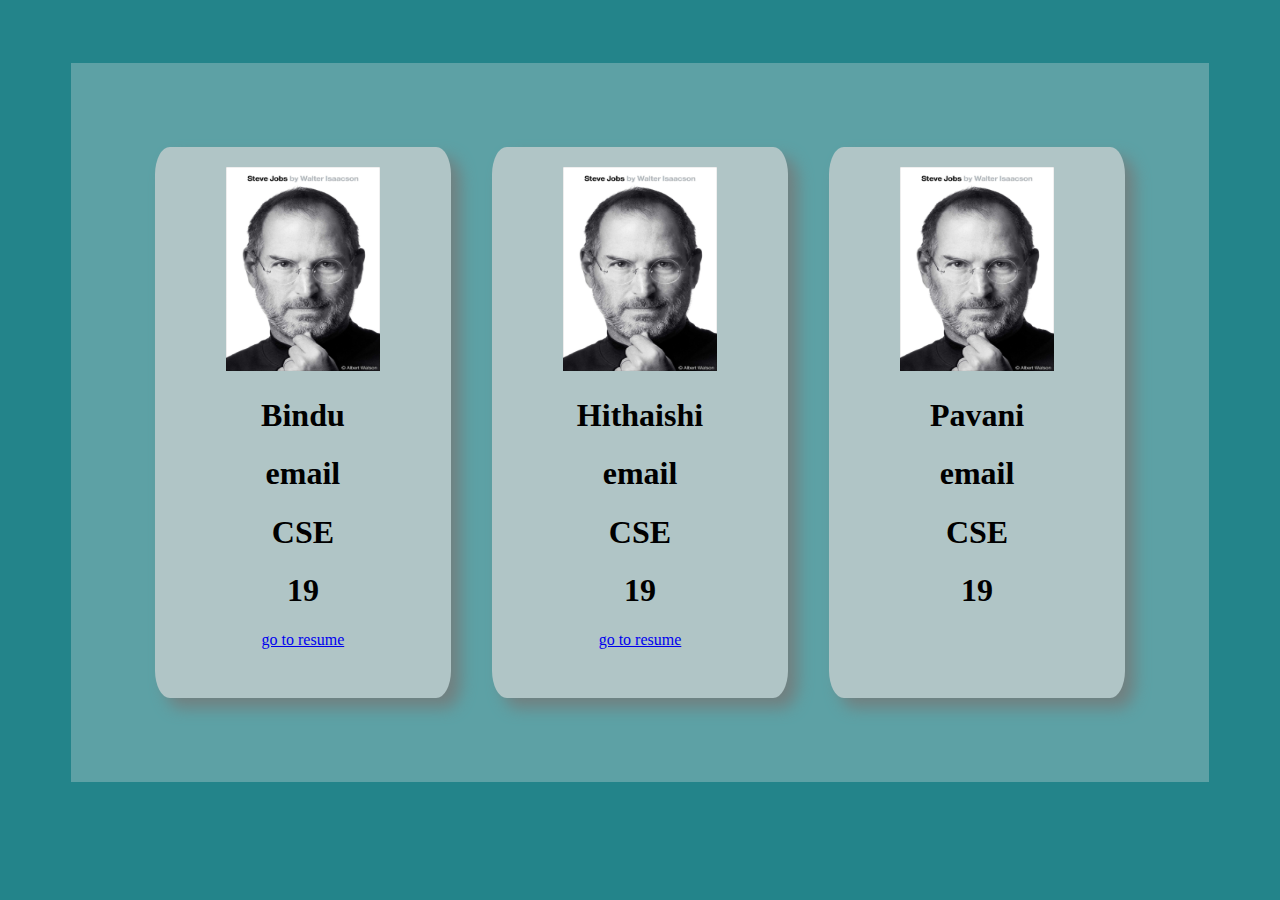
<file: index.html>
<!DOCTYPE html>
<html>
  <head>
    <link rel="stylesheet" href="css/style.css">
    <meta charset="utf-8">
    <title>Resume cards</title>
    <meta name="viewport" content="width=device-width,initial-scale=1.0">
  </head>
  <body>
    <div class="A">
      <div class="B">
        <img src="images/stv.jpg" alt="leader">
        <h1>Bindu</h1>
        <h1>email</h1>
        <h1>CSE</h1>
        <h1>19</h1>
        <a href="dynamic.html">go to resume</a>
      </div>
      <div class="B">
        <img src="images/stv.jpg" alt="leader">
        <h1>Hithaishi</h1>
        <h1>email</h1>
        <h1>CSE</h1>
        <h1>19</h1>
        <a href="static.html">go to resume</a>
      </div>
      <div class="B">
        <img src="images/stv.jpg" alt="leader">
        <h1>Pavani</h1>
        <h1>email</h1>
        <h1>CSE</h1>
        <h1>19</h1>
      </div>
    </div>
  </body>
</html>
</file>
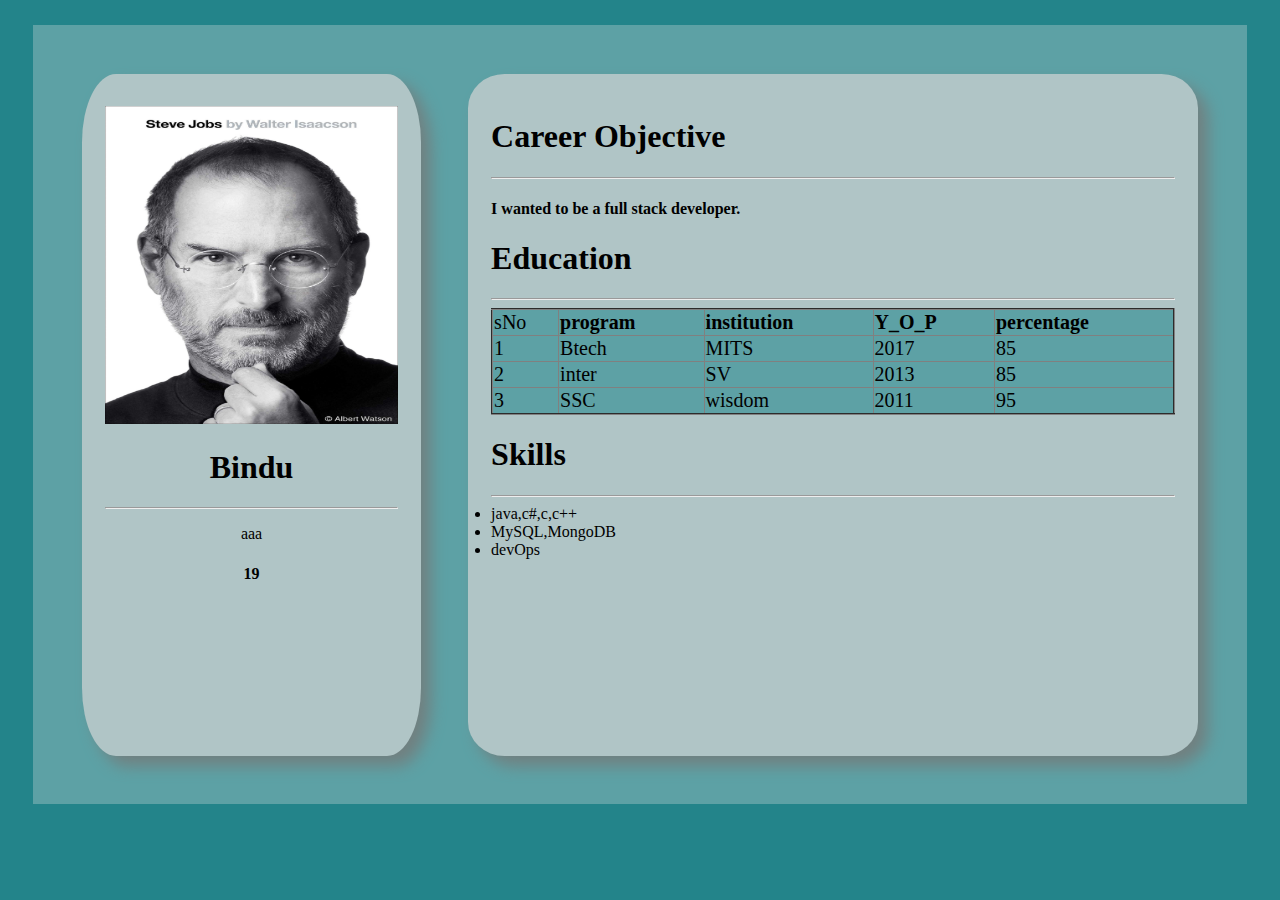
<file: dynamic.html>
<!DOCTYPE html>
<html>
  <head>
    <meta charset="utf-8">
    <link rel="stylesheet" href="css/dynamic.css">
    <title></title>
  </head>
  <body>
    <div class="P">
      <div class="left">

      </div>
      <div class="right">

      </div>
    </div>
  </body>
  <script type="text/javascript" src="dynamic.js">

  </script>
</html>
</file>
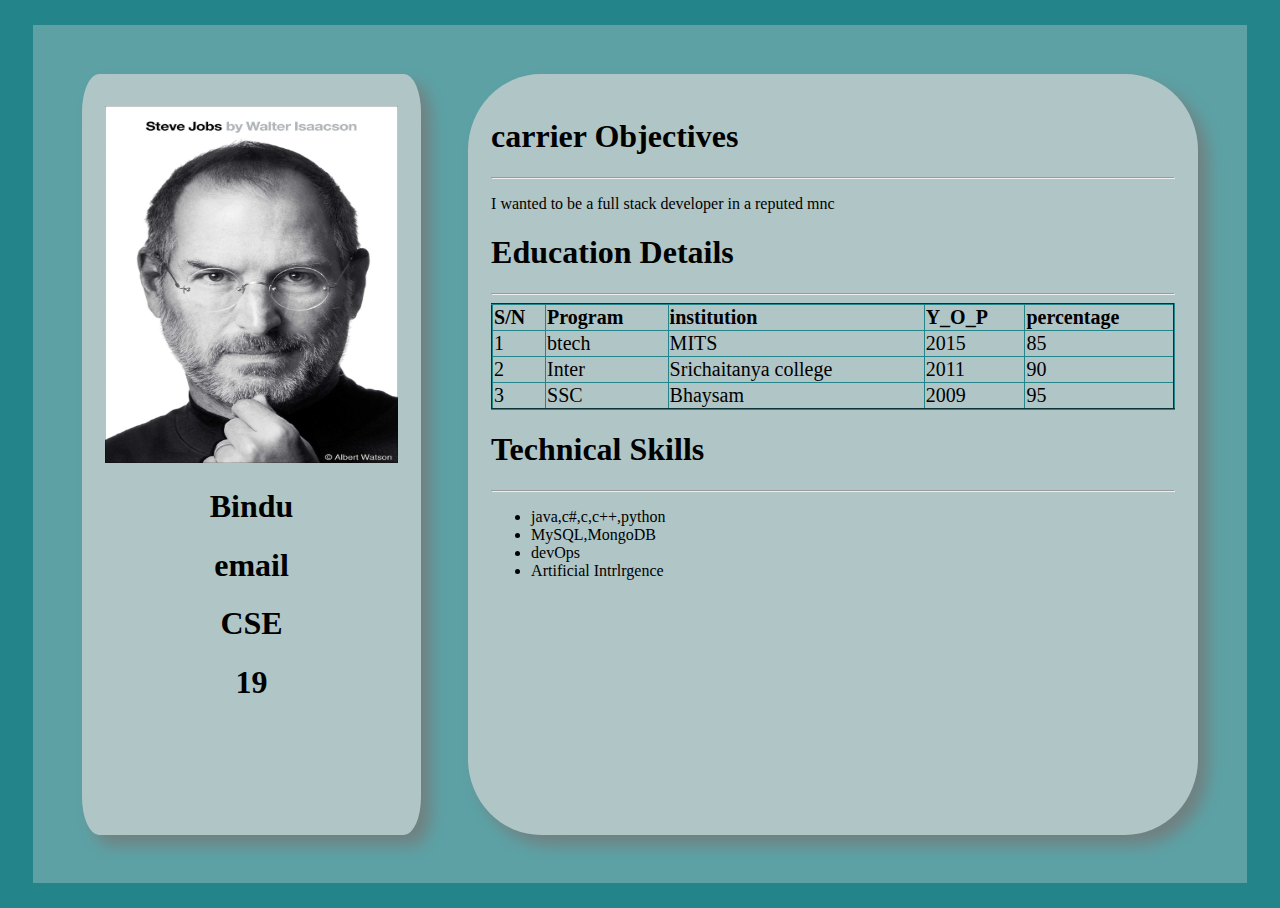
<file: static.html>
<!DOCTYPE html>
<html>
  <head>
    <link rel="stylesheet" href="css/static.css">
    <meta charset="utf-8">
    <title>Resume</title>
    <meta name="viewport" content="width=device-width,initial-scale=1.0">
  </head>
  <body>
    <div class="P">
      <div class="left">
        <img src="images/stv.jpg" alt="leader">
        <h1>Bindu</h1>
        <h1>email</h1>
        <h1>CSE</h1>
        <h1>19</h1>
      </div>
      <div class="right">
        <h1>carrier Objectives</h1>
        <hr>
        <p>I wanted to be a full stack developer in a reputed mnc</p>
        <h1>Education Details</h1>
        <hr>
        <table border="2">
          <tr>
            <th>S/N</th>
            <th>Program</th>
            <th>institution</th>
            <th>Y_O_P</th>
            <th>percentage</th>
          </tr>
          <tr>
            <td>1</td>
            <td>btech</td>
            <td>MITS</td>
            <td>2015</td>
            <td>85</td>
          </tr>
          <tr>
            <td>2</td>
            <td>Inter</td>
            <td>Srichaitanya college</td>
            <td>2011</td>
            <td>90</td>
          </tr>
          <tr>
            <td>3</td>
            <td>SSC</td>
            <td>Bhaysam</td>
            <td>2009</td>
            <td>95</td>
          </tr>
        </table>
        <h1>Technical Skills</h1>
        <hr>
        <ul>
          <li>java,c#,c,c++,python</li>
          <li>MySQL,MongoDB</li>
          <li>devOps</li>
          <li>Artificial Intrlrgence</li>
        </ul>
      </div>
    </div>
  </body>
</html>
</file>
<file: css/style.css>
body{
background-color: #23848A;
}
.A{
  background-color:#5DA1A5;
  display: flex;
  margin: 5%;
  padding: 5%;
  justify-content: space-around;
}
.B{
  background-color: #B0C5C6;
  display: block;
  text-align: center;
  margin: 2%;
  padding: 2%;
  box-shadow: 10px 10px 15px #718181;
  border-radius: 5%;
}
img{
  width: 60%;
  height: 40%;
}

@media screen and (min-width:320px) and (max-width:480px){
  .A{
    flex-wrap: wrap;
    width: 70%;
    justify-content: space-around;
  }
  .B {
    width: 80%;
  }
}
@media screen and (min-width:500px) and (max-width:1000px){
  .A{
    flex-wrap: wrap;
    width: 70%;
    justify-content: space-around;
  }
  .B {
    width: 40%;
  }
}
</file>
<file: css/dynamic.css>
body{
background-color: #23848A;
}
.P{
  background-color:#5DA1A5;
  display: flex;
  margin: 2%;
  padding: 2%;
  justify-content: space-around;
}
.left{
  background-color: #B0C5C6;
  display: block;
  text-align: center;
  margin: 2%;
  padding: 2%;
  box-shadow: 10px 10px 15px #718181;
  width: 30%;
  border-radius: 10%;
}
.right{
  background-color: #B0C5C6;
  display: block;
  text-align: left;
  margin: 2%;
  padding: 2%;
  box-shadow: 10px 10px 15px #718181;
  width: 70%;
  border-radius: 5%;
}
 table {
  border-collapse: collapse;
  font-size: 20px;
  width: 100%;
  background-color:#5DA1A5;

}
img{
  width: 100%;
  height: 50%;
  margin-top: 3%;
}
@media screen and (min-width:320px) and (max-width:550px){
  .P{
    flex-wrap:wrap;
    width: 100%;
    justify-content: space-around;
  }
  .left{
      width: 100%;
  }
  .right{
    width: 100%;
    height: 70%;
  }
}
@media screen and (min-width:500px) and (max-width:1100px){
  .p{
    flex-wrap: wrap;
    width: 90%;
    justify-content: space-around;
  }
  .left{
    width: 90%;
  }
  .right{
    width: 90%;
  }
}
</file>
<file: css/static.css>
body{
background-color: #23848A;
}
.P{
  background-color:#5DA1A5;
  display: flex;
  margin: 2%;
  padding: 2%;
  justify-content: space-around;
}
.left{
  background-color: #B0C5C6;
  display: block;
  text-align: center;
  margin: 2%;
  padding: 2%;
  box-shadow: 10px 10px 15px #718181;
  width: 30%;
  border-radius: 5%;
}
.right{
  background-color: #B0C5C6;
  display: block;
  text-align: left;
  margin: 2%;
  padding: 2%;
  box-shadow: 10px 10px 15px #718181;
  width: 70%;
  border-radius: 10%;
}
 table {
  border-collapse: collapse;
  font-size: 20px;
  width: 100%;
  border-color: #23848A;

}
img{
  width: 100%;
  height: 50%;
  margin-top: 3%;
}
@media screen and (min-width:320px) and (max-width:550px){
  .P{
    flex-wrap:wrap;
    width: 100%;
    justify-content: space-around;
  }
  .left{
      width: 100%;
  }
  .right{
    width: 100%;
    height: 70%;
  }
}
@media screen and (min-width:500px) and (max-width:1100px){
  .p{
    flex-wrap: wrap;
    width: 90%;
    justify-content: space-around;
  }
  .left{
    width: 90%;
  }
  .right{
    width: 90%;
  }
}
</file>
